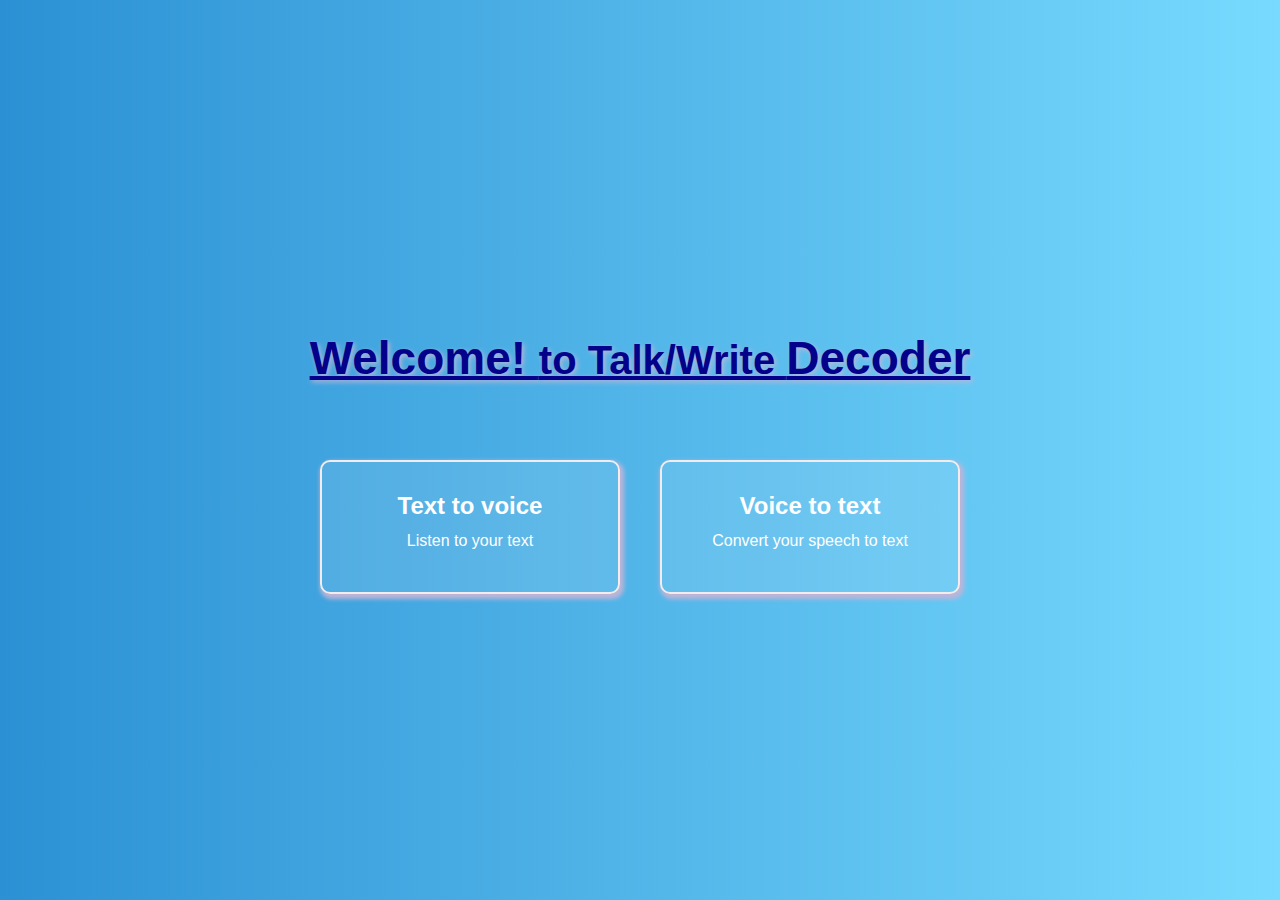
<file: project/index.html>
<!DOCTYPE html>
<html lang="en">
<head>
    <meta charset="UTF-8">
    <meta name="viewport" content="width=device-width, initial-scale=1.0">
    <title>Read Write Decoder</title>
    <style>
           * {
      margin: 0;
      padding: 0;
      box-sizing: border-box;
    }
    body {
      font-family: Arial, sans-serif;
      background: linear-gradient(to right, #2c91d4, #77dafe);
      height: 100vh;
      display: flex;
      justify-content: center;
      align-items: center;
      color: rgb(255, 255, 255);
    }
    .container {
      text-align: center;
    }
    h1 {
      margin-bottom: 50px;
      font-size: 40px;
      text-decoration: underline;
      text-shadow: 2px 2px 5px rgb(189, 181, 217);
      
    }
    .options {
      display: flex;
      gap: 40px;
      justify-content: center;
    }
    .option {
      background-color: rgba(255, 255, 255, 0.1);
      border: 2px solid rgb(244, 235, 235);
      box-shadow: 2px 3px 4px 2px rgb(189, 181, 217);
      padding: 30px;
      width: 300px;
      border-radius: 10px;
      cursor: pointer;
      transition: 0.3s ease;
    }
    .option:hover {
      background-color: rgb(185, 170, 245);
      color: #3525c6;
    }
    p{padding: 12px;

    }
    h1{
      color:#04028a;
      font-family:'Gill Sans', 'Gill Sans MT', Calibri, 'Trebuchet MS', sans-serif;
    padding: 25PX;
    }
    h1 span{
      color:#04028a;
      font-size: 46px;
    }
    @media only screen and (max-width:480px){
      .options{
       display: flex;
       flex-direction: column;
       align-items: center;
       
      }
body{
       background: linear-gradient(to right, #2c91d4, #77dafe);
    }
    
    }
    
   
    </style>
</head>
<body>
      <div class="container">
    <h1><span>Welcome! </span>to Talk/Write <span>Decoder</span></h1>
    <div class="options">
      <div class="option" onclick="goToSite('https://texttovoice1234.netlify.app/')">
        <h2>Text to voice</h2>
        <p>Listen to your text</p>
      </div>
      <div class="option" onclick="goToSite('https://voicttotext1234.netlify.app/')">
        <h2>Voice to text</h2>
        <p>Convert your speech to text</p>
      </div>
    </div>
  </div>

</body>
<script>
 function goToSite(url){
 window.location.href = url ;
 }
</script>


</html>
</file>
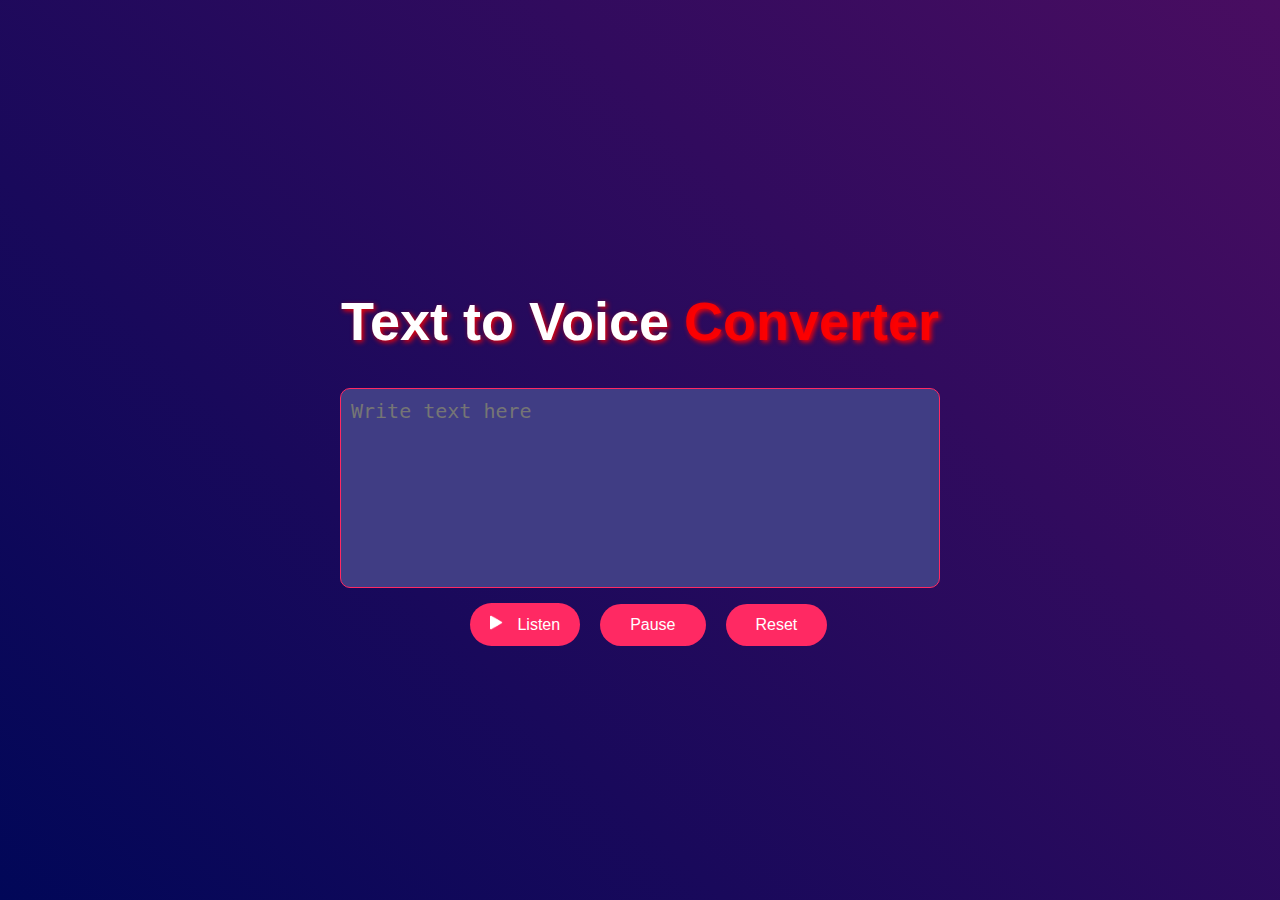
<file: project/text/index.html>
<!DOCTYPE html>
<html lang="en">
<head>
    <meta charset="UTF-8">
    <meta name="viewport" content="width=device-width, initial-scale=1.0">
    <title>Document</title>
    <link rel="stylesheet" href="style2.css">
</head>
<body>
    <div class="text">
         <h1>Text to Voice <span>Converter</span></h1>
   <textarea placeholder="Write text here" id="convert"></textarea>
   <div class="row">
    
    <button id="click"><img src="play.png" alt="" srcset=""width="13px" > Listen</button>
    <button id="pause">Pause</button>
    <button id="reset">Reset</button>
</div>
    
    
</div>
</body>
<script src="script2.js"></script>
</html>
</file>
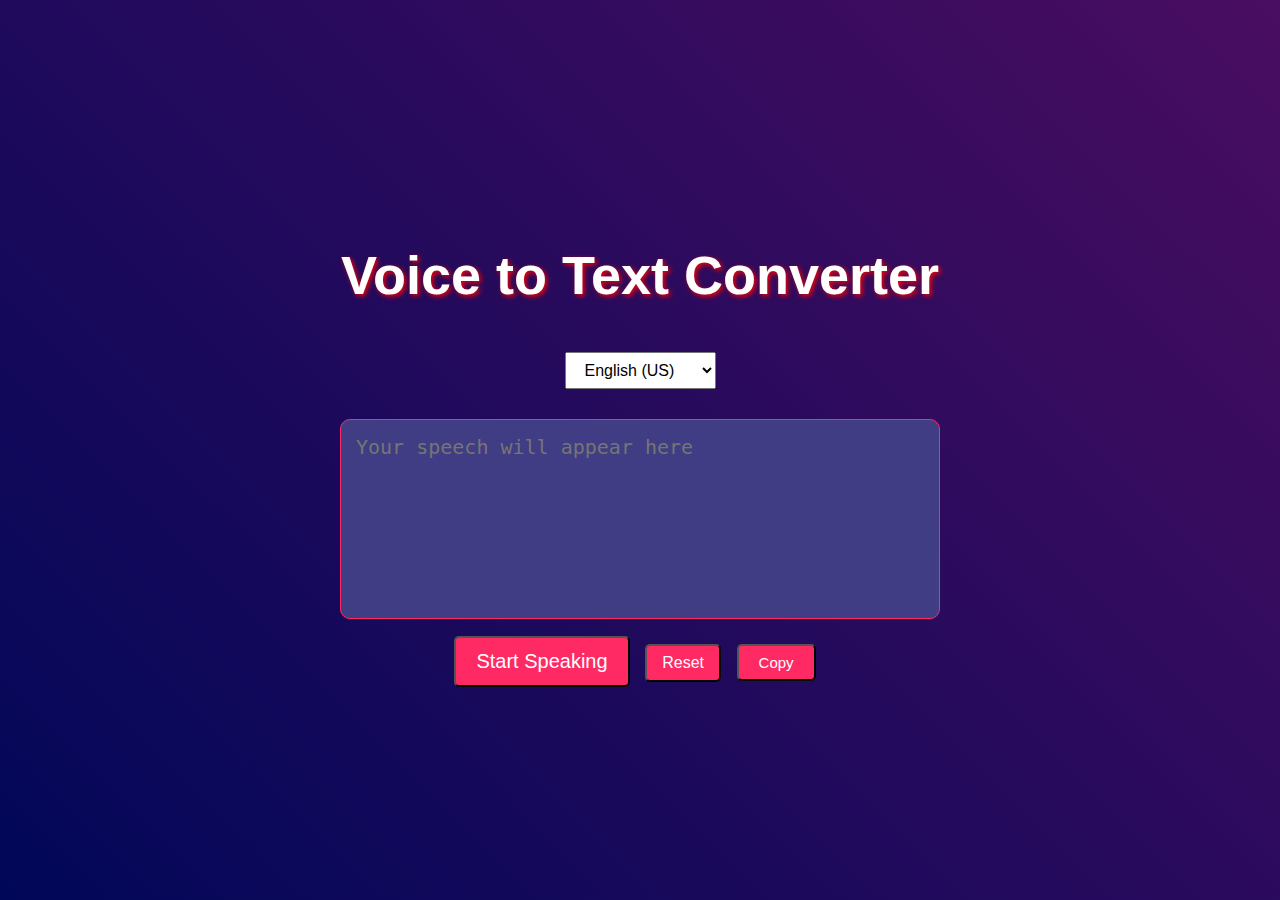
<file: project/voice/index.html>
<!DOCTYPE html>
<html lang="en">
<head>
  <meta charset="UTF-8">
  <meta name="viewport" content="width=device-width, initial-scale=1.0">
  <title>Voice to Text</title>
  <link rel="stylesheet" href="style3.css">
</head>
<body>
  <div class="voice_to_text">
    <h1>Voice to Text Converter</h1>

    <select id="languageSelect">
      <option value="en-US">English (US)</option>
      <option value="hi-IN">Hindi (India)</option>
      <option value="pa-IN">Punjabi(India)</option>
      
    </select>

    
   <textarea placeholder="Your speech will appear here" id="convert_text"></textarea>
   <div class="row">
    <button id="click_to_convert">Start Speaking</button>
    <button id="clear">Reset</button>
    <button id="copy">Copy</button>
   </div>

  </div>

</body>
<script src="script3.js"></script>
</html>
</file>
<file: project/text/style2.css>
*{
    box-sizing: border-box;
}
body{
    font-size: 20px;
    font-family: 'Gill Sans', 'Gill Sans MT', Calibri, 'Trebuchet MS', sans-serif;
    margin: 0;
    background:linear-gradient(45deg,#010758,#490d61);
    display: flex;
    align-items: center;
    justify-content: center;
min-height: 100vh;
color: #000;
}
.text{
    width: 600px;
    text-align: center;
    color: white;
}
#convert{
    width: 100%;
    height: 200px;
    border-radius: 10px;
    resize: none;
    padding: 10px;
    font-size: 20px;
    margin-bottom: 10px;
    background-color: #403d84;
    color: #fff;
    border-color: #ff2963;


}
h1{
    font-size: 54px;
    text-shadow:2px 2px 5px rgba(255, 0, 0, 0.932) ;
     

}
button{
    padding: 12px 20px;
    background: #ff2963;
    border: #fff;
    border-radius: 45px;
    cursor: pointer;
    color: #fff;
    font-size: 16px;
    
}
#click:active,#pause:active,#reset:active{
    transform: scale(0.90);
}
span{
    color:rgba(255, 0, 0, 0.932);
    
}
.row{
width:600px ;
display: flex;
align-items: center;
gap: 20px;
}
#click img{
    margin-right: 10px;
}
#reset,#pause{
    padding:  12px 30px;
    font-size: 16px;
}
#click{
    margin-left: 130px;
}
@media only screen and (max-width:480px){
    .row{
        display: flex;
        flex-direction: column;
        align-items: center;
    }
    #click{
      margin-left: 0px;
    }
    #convert{
width :300px;
align-items: center;

    }
    h1{
        display: flex;
        flex-direction: column;
        align-items: center;
    }
    body{
      background:linear-gradient(45deg,#010758,#490d61);  
    }
}
</file>
<file: project/voice/style3.css>
*{
    box-sizing: border-box;
}
body{
    font-size: 20px;
    font-family: 'Gill Sans', 'Gill Sans MT', Calibri, 'Trebuchet MS', sans-serif;
margin: 0;
background:linear-gradient(45deg,#010758,#490d61);
display: flex;
align-items: center;
justify-content: center;
min-height: 100vh;
color: #000;
}
.voice_to_text{
    width: 600px;
    text-align: center;
    color: white;
}
#convert_text{
    width: 100%;
    height: 200px;
    border-radius: 10px;
    resize: none;
    font-size: 20px;
    margin-bottom: 10px;
    background-color:#403d84 ;
    color: #fff;
    border-color: #ff2963;
        margin-top: 20px;
    border: 1px solid #ccc;
    padding: 15px;
    min-height: 100px;
    white-space: pre-wrap;
   border-color: #ff2963;
    
    
    


}
h1{
    font-size: 54px;
    text-shadow:2px 2px 5px rgba(255, 0, 0, 0.932)
    
}
button{
    padding: 12px 20px;
    background: #ff2963;
    border-radius: 5px;
    cursor: pointer;
    color: #fff;


}

   #clear, #languageSelect ,#copy{
    margin: 10px;
    padding: 8px 15px;
    font-size: 16px;
    
     
  }

  #click_to_convert{
    font-size: 20px;

  }
  #click_to_convert:active,#clear:active,#copy:active{
    transform: scale(0.90);
    border: 2px;
    border-color: #ff2963;
  }
 #copy{
    font-size: 15px;
 }
 #copy{
    padding: 8px 20px;
    margin-left: 0px;
 }

@media only screen and (max-width:480px){
    .row{
        display: flex;
        flex-direction: column;
        align-items: center;
    }
  #clear,#copy{
   margin-left: 0px;
  }  
#convert_text{
    width: 300px;
    align-items: center;
}
 h1{
        display: flex;
        flex-direction: column;
        align-items: center;
    }
}
body{
  background:linear-gradient(45deg,#010758,#490d61);  
}
</file>
